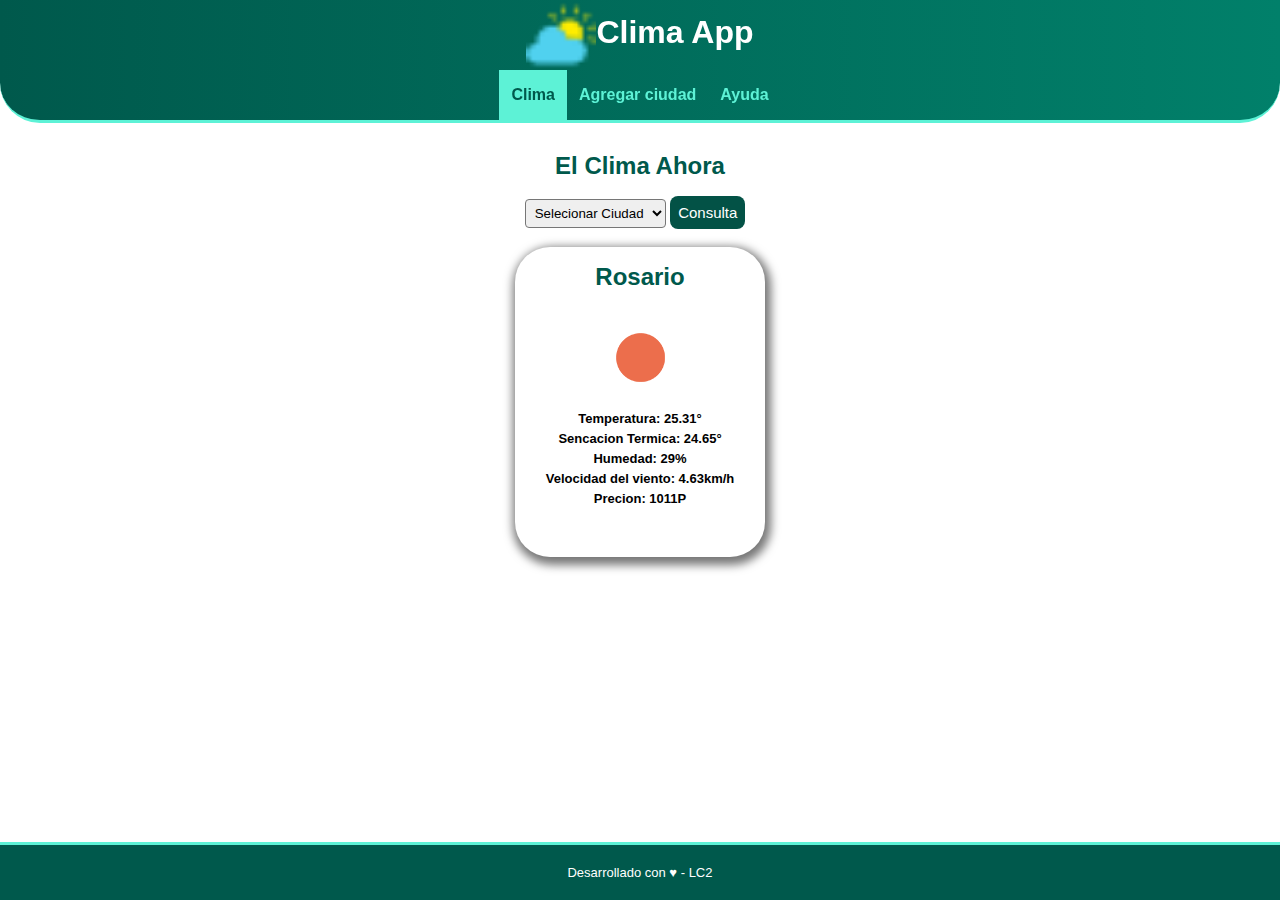
<file: index.html>
<!DOCTYPE html>
<html lang="es">

<head>
    <meta charset="UTF-8">
    <meta name="viewport" content="width=device-width, initial-scale=1.0">
    <title>Clima app</title>
    <!-- Estilos CSS -->
    <link rel="icon" href="css/img/dom.png" type="imhage/x-icon">
    <link rel="stylesheet" href="css/common.css">
</head>

<body>
    <header>

        <h1>
            <img src="/css/img/dom.png"><span>Clima App</span>
        </h1>

        <nav>
            <ul>
                <li class="current-page"><a href="/index.html">Clima</a></li>
                <li><a href="/add-city.html">Agregar ciudad</a></li>
                <li><a href="/help.html">Ayuda</a></li>
            </ul>
        </nav>

    </header>

    <!-- Contenido principal de la página -->
    <main>
        
        <h2>El Clima Ahora</h2>

        <section id="form-city-list">

            <form>
                <select name="Selecionable" id="Selecionable">
                    <option value="Selecionar Ciudad" disabled - selected>Selecionar Ciudad</option>
                    <option value="Rosario">Rosario</option>
                    <option value="Rafaela">Rafaela</option>
                </select>
                <button>Consulta</button>

            </form>   

        </section>

        <br>

        <section id="section-weather-result">

           
            <div class="card" id="card">
                <h2>Rosario</h2>
                   <img src="/css/img/circulo.png" alt="">
                   <b><p>Temperatura: 25.31°</p></b>
                   <b><p>Sencacion Termica: 24.65°</p></b>
                   <b><p>Humedad: 29%</p></b>
                   <b><p>Velocidad del viento: 4.63km/h</p></b>
                   <b><p>Precion: 1011P</p></b> 
            </div>

        </section>


        <br>
        <br>
        
    </main>

    <footer>
        <p>
            Desarrollado con ♥ - LC2
        </p>
   </footer>

</body>

</html>
</file>
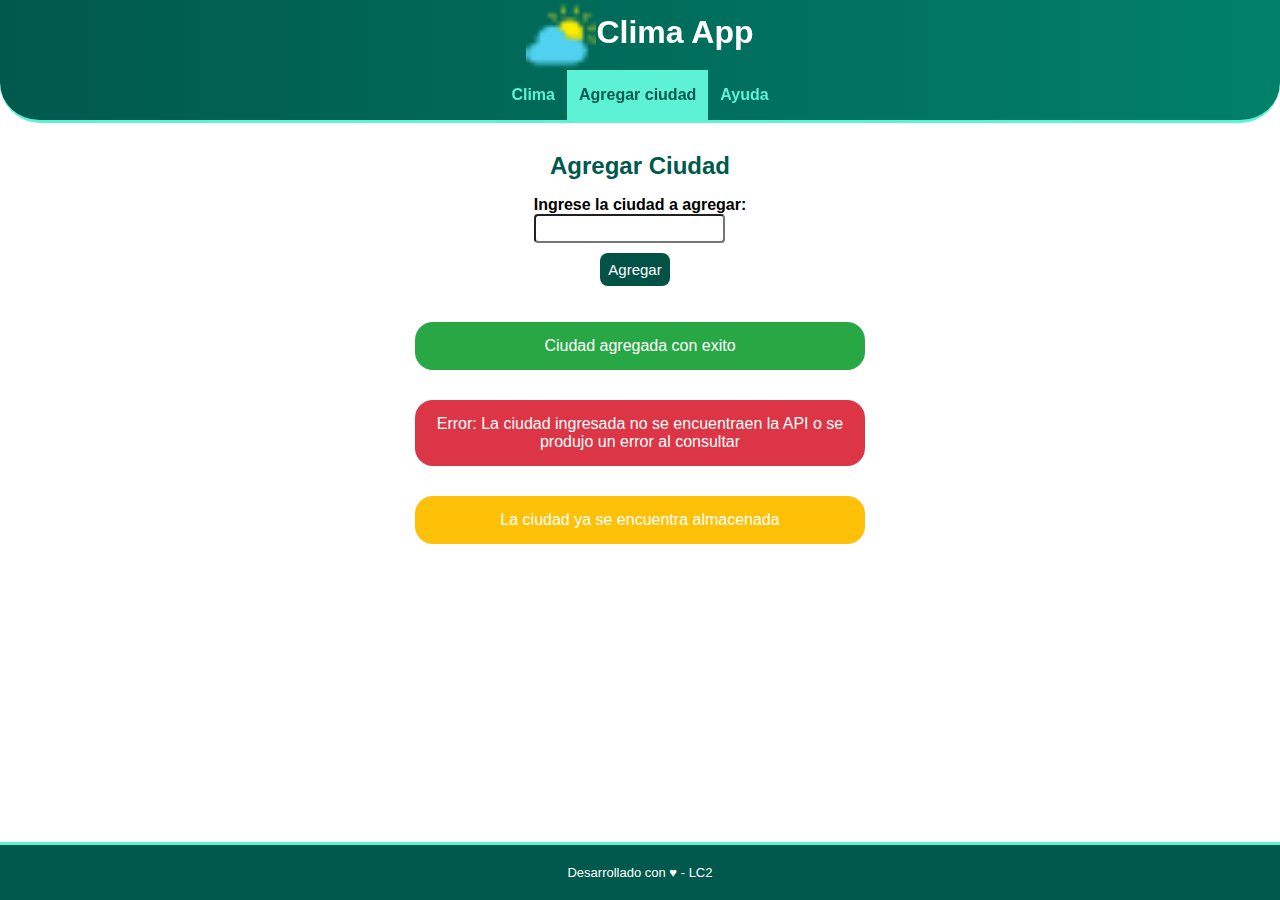
<file: add-city.html>
<!DOCTYPE html>
<html lang="es">

<head>
    <meta charset="UTF-8">
    <meta name="viewport" content="width=device-width, initial-scale=1.0">
    <title>Clima app</title>
    <!-- Estilos CSS -->
    <link rel="icon" href="css/img/dom.png" type="image/x-icon">
    <link rel="stylesheet" href="css/common.css">
</head>

<body>
    <header>

        <h1>
            <img src="/css/img/dom.png"><span>Clima App</span>
        </h1>

        <nav>
            <ul>
                <li><a href="/index.html">Clima</a></li>
                <li class = "current-page"><a href="/add-city.html">Agregar ciudad</a></li>
                <li><a href="/help.html">Ayuda</a></li>
            </ul>
        </nav>

    </header>
   
    <main>
        <h2>Agregar Ciudad</h2>

        <section id="section-city">
            
            <form action="">
                <b><label for="Texto">Ingrese la ciudad a agregar:</label></b>
                <br>
                <input type="text" name="ciudad" id="ciudad"><br>
                <div class="container">
                <button>Agregar</button>
                </div>
            </form>

        </section>

        <br>
        <br>


        <section>
            <div class="opciones">
                <p class="Correcta">Ciudad agregada con exito</p>
                <p class="Error">Error: La ciudad ingresada no se encuentraen la API o se produjo un error al consultar</p>
                <p class="Advertencia">La ciudad ya se encuentra almacenada</p>
            </div>
        </section>

    </main>

    <footer>
        <p>
            Desarrollado con ♥ - LC2
        </p>
    </footer>
    
</body>

</html>
</file>
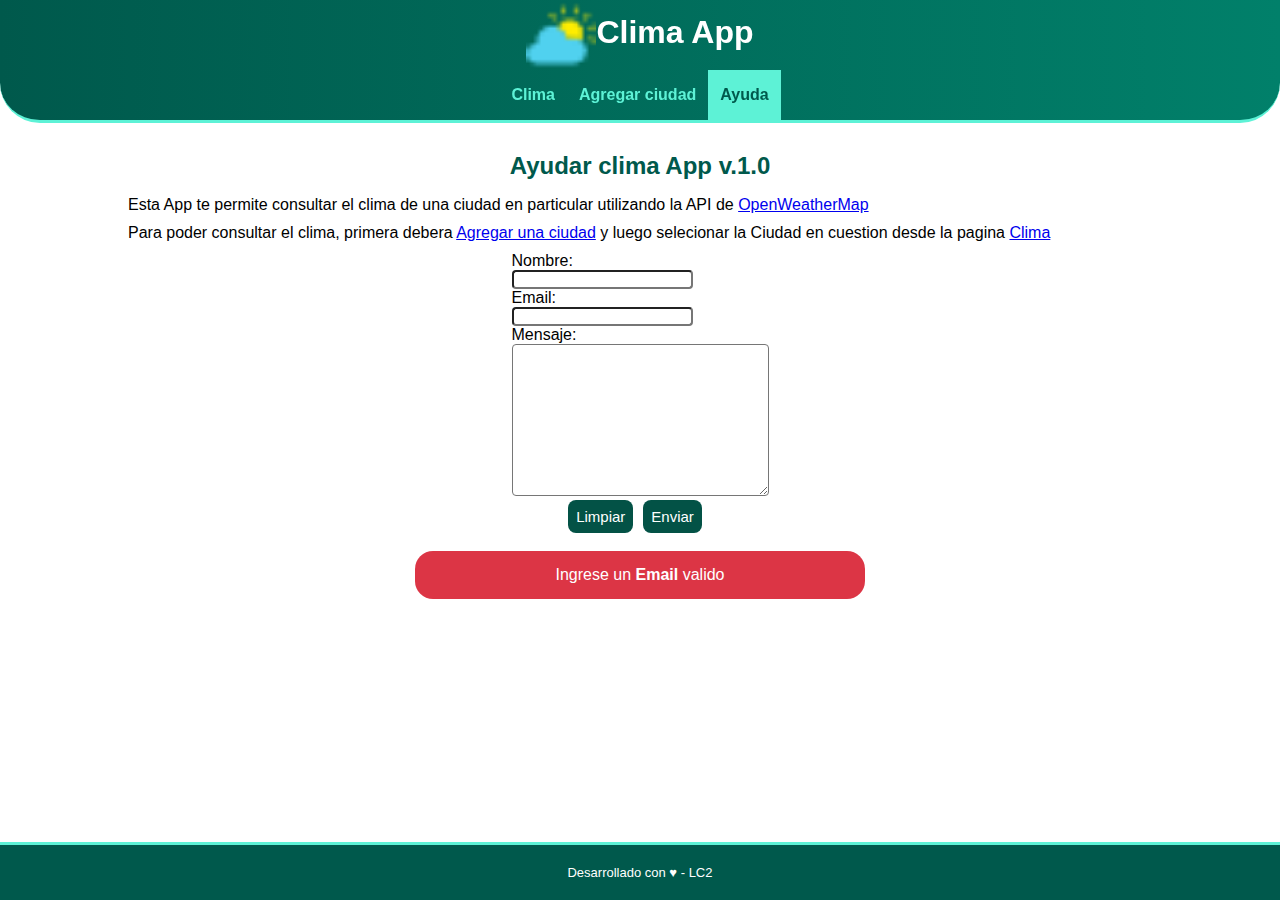
<file: help.html>
<!DOCTYPE html>
<html lang="es">

<head>
    <meta charset="UTF-8">
    <meta name="viewport" content="width=device-width, initial-scale=1.0">
    <title>Clima app</title>
    <link rel="icon" href="css/img/dom.png" type="image/x-icon">
    <link rel="stylesheet" href="css/common.css">
</head>

<body>
    <header>
        <h1>
            <img src="/css/img/dom.png"><span>Clima App</span>
        </h1>

        <nav>
            <ul>
                <li><a href="/index.html">Clima</a></li>
                <li><a href="/add-city.html">Agregar ciudad</a></li>
                <li  class = "current-page"><a href="/help.html">Ayuda</a></li>
            </ul>
        </nav>

    </header>


    <main>
        <h2>Ayudar clima App v.1.0</h2>


        <p> Esta App te permite consultar el clima de una ciudad en particular utilizando la API de 
            <a href="https://openweathermap.org/api"  target="_blank">OpenWeatherMap </a>
        </p>
                                                                                                        <!--MISMO PARRAFO-->
        <p>
            Para poder consultar el clima, 
            primera debera <a href="add-city.html">Agregar una ciudad</a> y luego 
            selecionar la Ciudad en cuestion desde la pagina <a href="index.html">Clima</a> 
        </p>

        <section>
            <form action="">
                Nombre:<br>
                <input type="text" class="Ayuda"><br>
                Email:<br>
                <input type="email" class="Ayuda"><br>
                Mensaje:<br>
                <textarea cols="30" rows="10" class="Ayuda"></textarea><br>
                <div class="container">
                <button>Limpiar</button>
                <button>Enviar</button>
                </div>
            </form>
        </section>
       
        <br>

        <section>
            <div class="opciones">
                <p class="Error">Ingrese un <b>Email</b> valido</p>
            </div>
        </section>

    </main>

    <footer>
        <p>
            Desarrollado con ♥ - LC2
        </p>
    </footer>

</body>

</html>
</file>
<file: css/common.css>
* {
    box-sizing: border-box;
    margin: 0;
    padding: 0;
    font-family: 'Lucida Sans', 'Lucida Sans Regular', 'Lucida Grande', 'Lucida Sans Unicode', Geneva, Verdana, sans-serif;

}

:root {
    /* Declaro variables CSS con colores principales */
    --color-theme: #00594c ;
    --color-active: #5df2d6;
    --color-back-active: #04957d;
    --color-gradient: linear-gradient(to right, var(--color-theme),var(--color-back-active));
    
            
}

body {
    height: 100%;
    width: 100%;
}

ul {
    list-style: none;
    padding: 0;
    margin: 0;
}

button,
a {
    user-select: none;
    -webkit-user-select: none;
}

header {
    position: fixed;
    top: 0;
    width: 100%;
    background: linear-gradient(to right, #00594c, rgb(1, 128, 106) );
    border-bottom-left-radius: 40px;
    border-bottom-right-radius: 40px;
    border-style: solid;
    border-color: #5df2d6;
    border-top: 0px;
    border-left: 0px;
    border-right: 0px;
  
}   

nav>ul {
    display: flex;
    justify-content: space-between;
    justify-content: center;
}

nav li {
    flex:
        0 0 auto;
}

nav li a {
    display: block;
    padding: 16px 12px;
    text-align: center;
    text-decoration: none;
    font-size: 1em;
    font-weight: bold;
    color: var(--color-active);
}

nav li.current-page a {
    color: var(--color-theme);
    background-color: var(--color-active);
    pointer-events: none;
}

main {
    margin-top: 120px;
    overflow: auto;
    padding: 16px;
    padding-bottom: 60px;
    height: calc(100% - 120px);
}

h1 {
    text-align: center;
    margin: 0;
    color: white;
    
}

h1>img {
    width: 70px;
    vertical-align: middle;
}
h2 {
    color: var(--color-theme);
    margin: 16px 0;
    text-align: center;
}

h3 {
    color: var(--color-theme);
    margin: 8px 0;
}

main section {
    display: flex;
    justify-content: space-around;
}

footer {
    position: fixed;
    bottom: 0px;
    background: var(--color-theme);
    width: 100%;
    text-align: center;
    padding-top: 10px;
    padding-bottom: 10px;
    border-style: solid;
    border-top-color:#5df2d6;
    border-bottom: 0px;
    border-right: 0px;
    border-left: 0px;
}

footer p {
    font-size: small;
    color: white;
}

nav li a {
    display: block;
    padding: 16px 12px;
    text-align: center;
    text-decoration: none;
    font-size: 1em;
    font-weight: bold;
    color: var(--color-active);
}

nav li.current-page a {
    color: var(--color-theme);
    background-color: var(--color-active);
    pointer-events: none;
}

main {
    margin-top: 120px;
    overflow: auto;
    padding: 16px;
    padding-bottom: 60px;
    height: calc(100% - 120px);
}

footer {
    position: fixed;
    bottom: 0px;
    background: var(--color-theme);
    width: 100%;
    text-align: center;
    padding-top: 10px;
    padding-bottom: 10px;
}
.card p{
    margin-bottom: 5px;
    font-size: 13px; 
}

/* Media Query: Estilos a aplicar sólo en pantallas mayores a 400px */
@media (min-width: 400px) {
    main {
        padding-left: 10%;
        padding-right: 10%;
    }

    footer {
        padding-top: 20px;
        padding-bottom: 20px;
    }
}

.card{
    text-align: center;
    border-style: solid;
    border-radius: 35px;
    border-width: 0px;
    box-shadow: 2px 4px 10px 4px #777; 
    width: 250px;
    height: 310px;    
}
.container{
    display: flex;
    align-items: center;
    justify-content: center;
}
button{
    margin-right: 10px;
    color: white;
    background-color:#035246;
    border-radius: 8px;
    padding: 8px;   
    font-size: 15px;
    border-width: 0px;
}

#Selecionable{
    border-radius: 4px;
    padding: 5px;
}

.opciones p{
    margin-bottom: 30px;
    border-style: solid;
    border-width: 0px;    
    border-radius: 18px;
    width: 450px;
    padding: 15px;
    color: white;
    text-align: center;
}
#ciudad{
    border-radius: 4px;
    padding: 5px;
    margin-bottom: 10px;
}
.Ayuda{
    border-radius: 4px;
}

.Correcta{
    background-color: #28a745;;
}
.Error{
    background-color: #dc3545;

}
.Advertencia{
    background-color: #ffc107;
}
main p{
    margin-bottom: 10px;    
}
</file>
